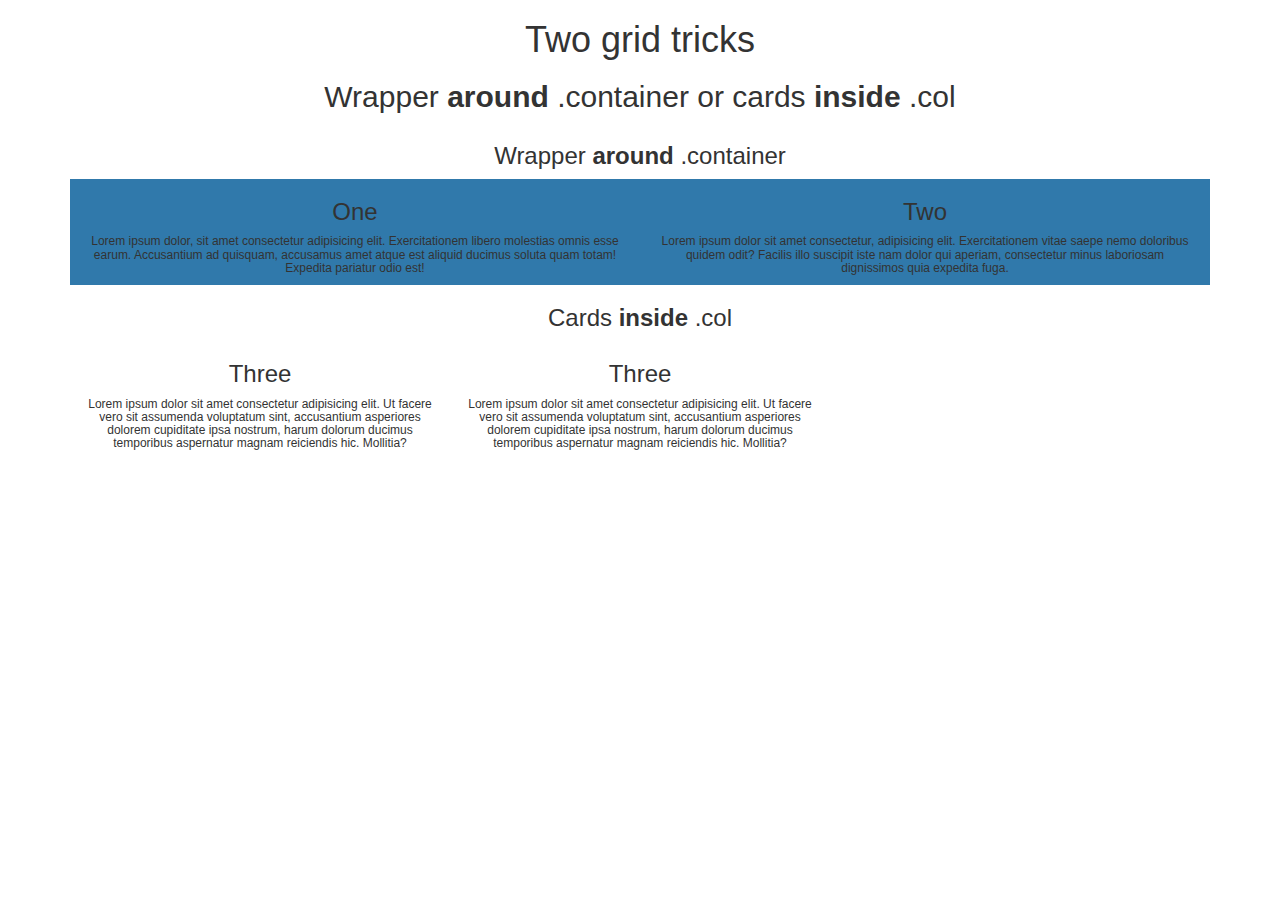
<file: index2.html>
<!DOCTYPE html>
<html lang="en">

<head>
    <meta charset="UTF-8">
    <meta name="viewport" content="width=device-width, initial-scale=1.0">
    <meta http-equiv="X-UA-Compatible" content="ie=edge">
    <title>Grid Track</title>
    <link rel="stylesheet" href="https://maxcdn.bootstrapcdn.com/bootstrap/3.3.7/css/bootstrap.min.css" integrity="sha384-BVYiiSIFeK1dGmJRAkycuHAHRg32OmUcww7on3RYdg4Va+PmSTsz/K68vbdEjh4u" crossorigin="anonymous">
    <link rel="stylesheet" href="assets/style.css">
</head>

<body>
    <div class="container">
        <div class="row1">
            <div class="col-xs-12 text-center">
                <h1>Two grid tricks</h1>
                <h2>Wrapper <b>around</b> .container or cards <b>inside</b> .col</h2>
            </div>
        </div>
        <div class="row2">
            <div class="col-xs-12 text-center">
                <h3>Wrapper <b>around</b> .container</h3>
            </div>
            <div class="row3">
                <div class="col-xs-6 text-center">
                    <h3>One</h3>
                    <h6>Lorem ipsum dolor, sit amet consectetur adipisicing elit. Exercitationem libero molestias omnis esse earum. Accusantium ad quisquam, accusamus amet atque est aliquid ducimus soluta quam totam! Expedita pariatur odio est!</h6>
                </div>
                <div class="col-xs-6 text-center">
                    <h3>Two</h3>
                    <h6>Lorem ipsum dolor sit amet consectetur, adipisicing elit. Exercitationem vitae saepe nemo doloribus quidem odit? Facilis illo suscipit iste nam dolor qui aperiam, consectetur minus laboriosam dignissimos quia expedita fuga.</h6>
                </div>

            </div>
        </div>
        <div class="row4">
            <div class="col-xs-12 text-center">
                <h3>Cards <b>inside</b> .col</h3>
            </div>
        </div>
        <div class="row5">
            <div class="col-xs-offset-2">
            </div>
            <div class="col-xs-4 text-center">
                <h3>Three</h3>
                <h6>Lorem ipsum dolor sit amet consectetur adipisicing elit. Ut facere vero sit assumenda voluptatum sint, accusantium asperiores dolorem cupiditate ipsa nostrum, harum dolorum ducimus temporibus aspernatur magnam reiciendis hic. Mollitia?</h6>
            </div>

            <div class="col-xs-4 text-center">
                <h3>Three</h3>
                <h6>Lorem ipsum dolor sit amet consectetur adipisicing elit. Ut facere vero sit assumenda voluptatum sint, accusantium asperiores dolorem cupiditate ipsa nostrum, harum dolorum ducimus temporibus aspernatur magnam reiciendis hic. Mollitia?</h6>
            </div>
            <div class="col-xs-offset-2">
            </div>
        </div>
    </div>

</body>

</html>
</file>
<file: assets/style.css>
.col-xs-6 {
    background-color: #3079ab;
}
</file>
